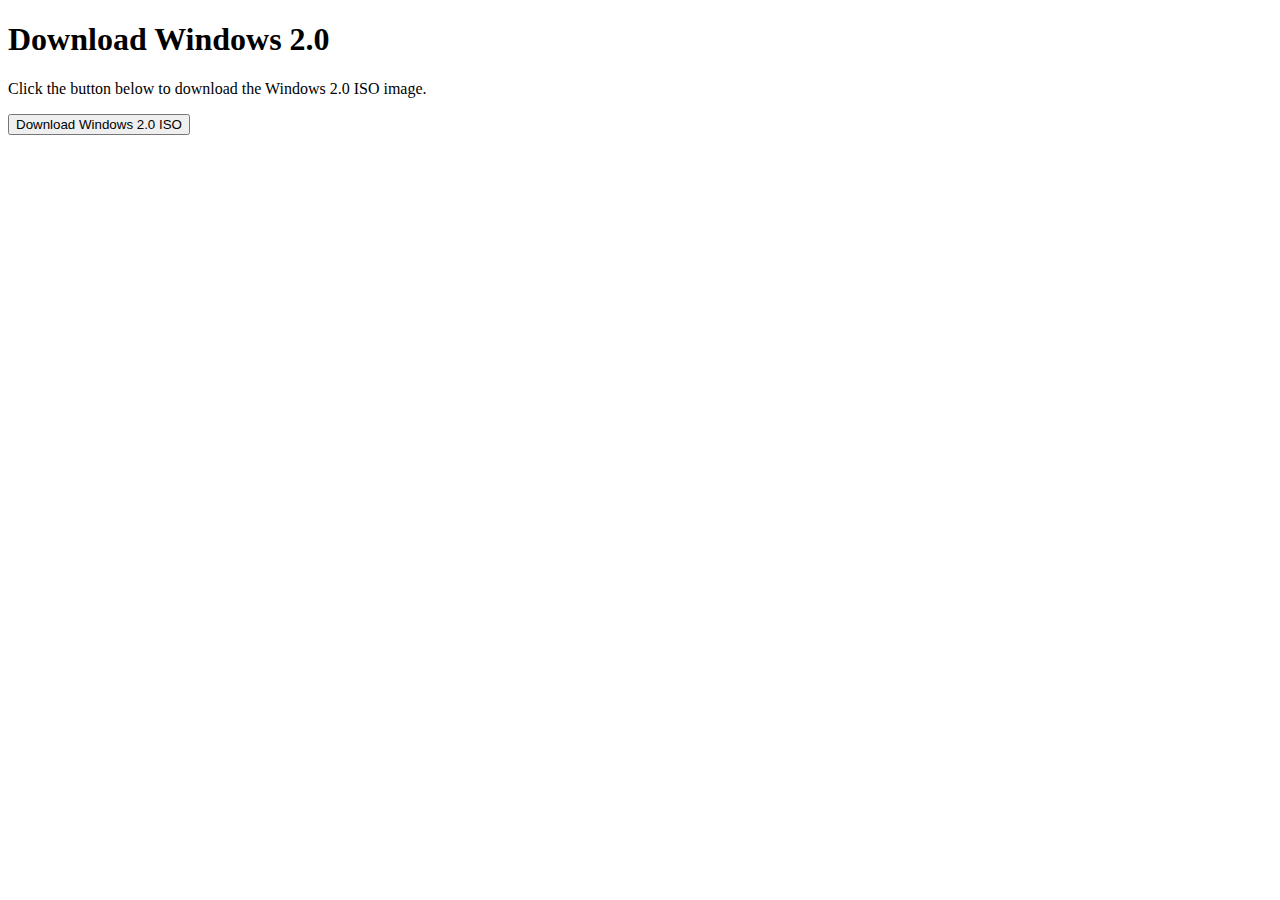
<file: women.html>
<!DOCTYPE html>
<html lang="en">
<head>
    <meta charset="UTF-8">
    <meta name="viewport" content="width=device-width, initial-scale=1.0">
    <title>Download 1
         Windows 2.0</title>
</head>
<body>
    <h1>Download Windows 2.0</h1>
    <p>Click the button below to download the Windows 2.0 ISO image.</p>
    <a href="iso image/windows 2.0 iso.iso" download="Windows_2.0.iso">
        <button>Download Windows 2.0 ISO</button>
    </a>
</body>
</html>
</file>
